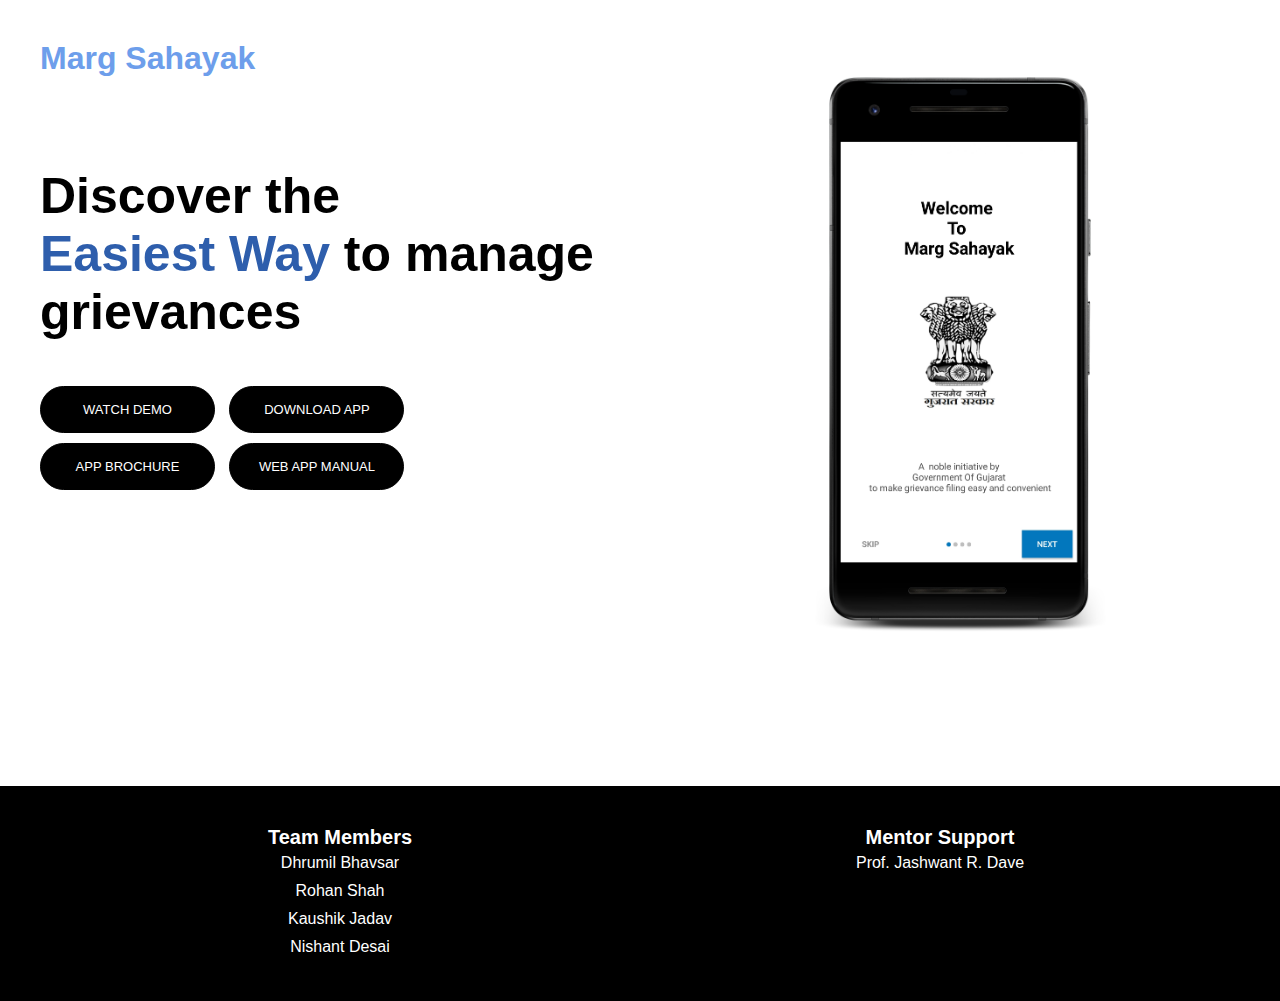
<file: index.html>
<!DOCTYPE html>
<html>
<head>
    <meta charset="utf-8">
    <meta http-equiv="X-UA-Compatible" content="IE=edge">
    <title>Marg Sahayak</title>
    <meta name="viewport" content="width=device-width, initial-scale=1">
    <link rel="stylesheet" type="text/css" media="screen" href="main.css">
    <script>
        function gotoLink(link) {
            // window.location.href = link;
            window.open(link,'_blank');
        }
    </script>

</head>
<body>
    <header>
        <h1>Marg Sahayak</h1>
        <!-- <img src="res/corn3.svg" /> -->
    </header>
    <div class="main">
        <section class="image">
            <img src="res/mobile.png" />
        </section>
        <section class="text">
            <!-- <h2>It's time for better management</h2> -->
            <h2>Discover the <br /><span style="color: #2e5eac;">Easiest Way</span> to manage grievances</h2>
            <!-- <h2>All in one management system</h2> -->
            <!-- <h2></h2> -->
                <!-- <button onclick="gotoLink('http://bit.ly/2VZUe7u')">Download App</button> -->
               
               <div class="btn"> 
                <button  onclick="gotoLink('https://drive.google.com/open?id=1C04bN_KuH4WSbHD92xMafNUGd2dGBATD')">Watch Demo</button>
                <button onclick="gotoLink('https://drive.google.com/file/d/12dqugY16gDDnPB6NSkl7WxVmrv3UNrAT')">Download App</button>
                </div>
                <div class="btn">
                   <button onclick="gotoLink('https://drive.google.com/open?id=1sVFLCeUALwudMDZNJgaBnBLWDbmoOVtwtGtG_rWIkk8')">App Brochure</button>
                    <button onclick="gotoLink('https://docs.google.com/document/d/1_kHrxtrbdjie1hD6kMEYG-7AY_mK3Kx1K5TPjKsWF1o/edit?usp=sharing')">Web App Manual</button>
            </div>
                <!-- <br /><br />
                <button>Watch Demo</button> -->
        </section>
    </div>
    <!-- <div class="portal">
        <section class="image">
            <img src="res/login.png" />
        </section>
        <section class="text">
            <h2>Web Portal for Managing Grievance</h2>
            <div>
                <button onclick="gotoLink('https://rohan175.github.io/roadWebPortal/')">Link</button>
            </div>
        </section>
    </div> -->
    <footer>
        <section>
            <h3>Team Members</h3><br />
            <ul>
                <li>Dhrumil Bhavsar</li>
                <li>Rohan Shah</li>
                <li>Kaushik Jadav</li>
                <li>Nishant Desai</li>
            </ul>
        </section>
        <section>
            <h3>Mentor Support</h3><br />
            <ul>
                <li>Prof. Jashwant R. Dave</li>
            </ul>
        </section>
<!--         <section>
            Mail Us: <a style="color: white;" href="mailto:marg.sahayak@gmail.com">marg.sahayak@gmail.com</a><br /><br />
            LinkedIn: <a style="color: white;" href="https://in.linkedin.com/in/rohan17">Rohan Shah</a>
        </section> -->
    </footer>
</body>
</html>
</file>
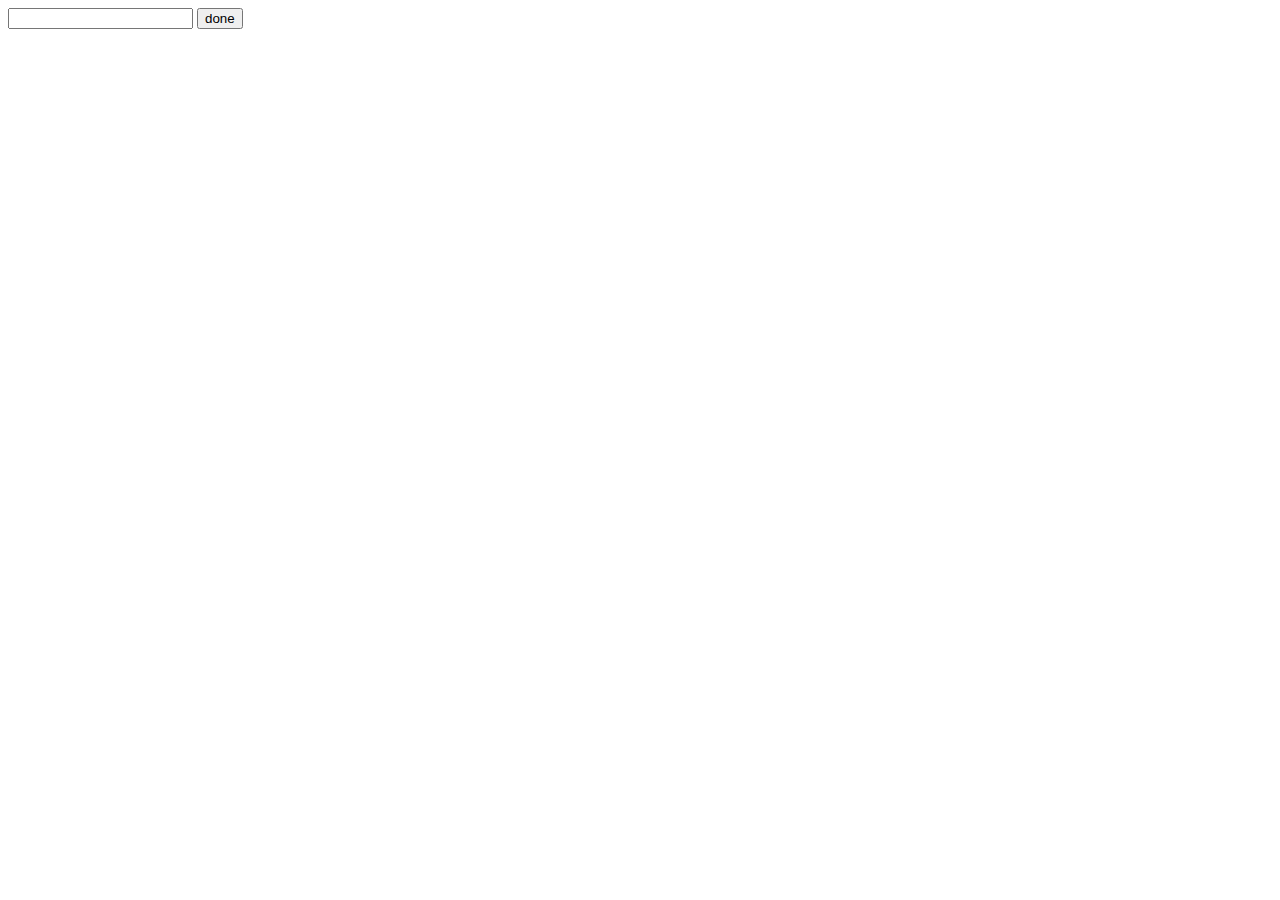
<file: test.html>
<!DOCTYPE html>
<html lang="en">
<head>
    <meta charset="UTF-8">
    <meta name="viewport" content="width=device-width, initial-scale=1.0">
    <title>test</title>
</head>
<body>
    <form action="https://margsahayak.gujarat.gov.in/api/android/otp" method="post">
        <input type="text" name="phoneNo" />
        <input type="submit" value="done" />
    </form>
</body>
</html>
</file>
<file: main.css>
* {
    margin: 0px;
    padding: 0px;
    font-family: Arial, Helvetica, sans-serif;
}

h3 {
    display: inline;
}

header, footer {
    display: flex;
}

header h1 {
    display: inline;
    padding: 40px;
    color: #6d9eeb;
    flex: 1;
}

header img {
    width: 200px;
}

.main {
    margin-top: -40px;
    display: flex;
    /* grid-template-columns: 1fr 1fr; */
}

.main .text, .image {
    flex: 1;
}

.main .text h2 {
    margin-top: 50px;
    padding: 40px;
    font-size: 50px;
}

.main .text div {
    margin-left: 35px;
}

@media (max-width: 789px) {
    .main .text div {
        margin-left: 10px;
    }   
}

button {
    width: 175px;
    border: 1px solid black;
    color: white;
    font-size: 13px;
    text-transform: uppercase;
    background-color: black;
    border-radius: 40px;
    padding: 15px 20px;
    margin: 5px;
    cursor: pointer;
    transition: all 0.3s ease;
}

button:hover {
    color: black;
    background-color: white;
}

.image {
    text-align: center;
    /* background-color: green; */
}

.main .image img {
    width: 300px;
}

.portal {
    display: flex;
    margin-top: 200px;
}

.portal .text, .image {
    flex: 1;
}

.main .text {
    order: 1;
}

.main .image {
    order: 2;
}

.portal .text h2 {
    margin-top: 50px;
    padding: 40px;
    font-size: 50px;
}

.portal .image img {
    width: 500px;
    border: 15px solid black;
    border-radius: 8px;
}

.portal .text div {
    margin-left: 40px;
}

footer section {
    flex: 1;
    text-align: center;
}

footer {
    margin-top: 150px;
    background: black;
    color: white;
    padding: 40px;
}

footer h3 {
    font-size: 20px;
}

footer li {
    list-style-type: none;
    padding: 5px;
}

@media (max-width: 730px) {
    .main, .portal {
        flex-direction: column;
    }

    .main .image img {
        margin: 50px;
    }

    .portal {
        margin-top: 20px;
    }
}

@media (max-width: 1142px) {
    .portal .image img {
        width: 450px;
    }

}

@media (max-width: 900px) {
    .portal {
        flex-direction: column;
    }

    .portal .image img {
        width: 550px;
    }

@media (max-width: 600px) {
  body {
    /*background-color: lightblue;*/
  }
  #btn{

   /*display: flex;*/
  /*left: 50%;top: 50%;*/
  /*justify-content: center;*/
  }


}    
}
</file>
